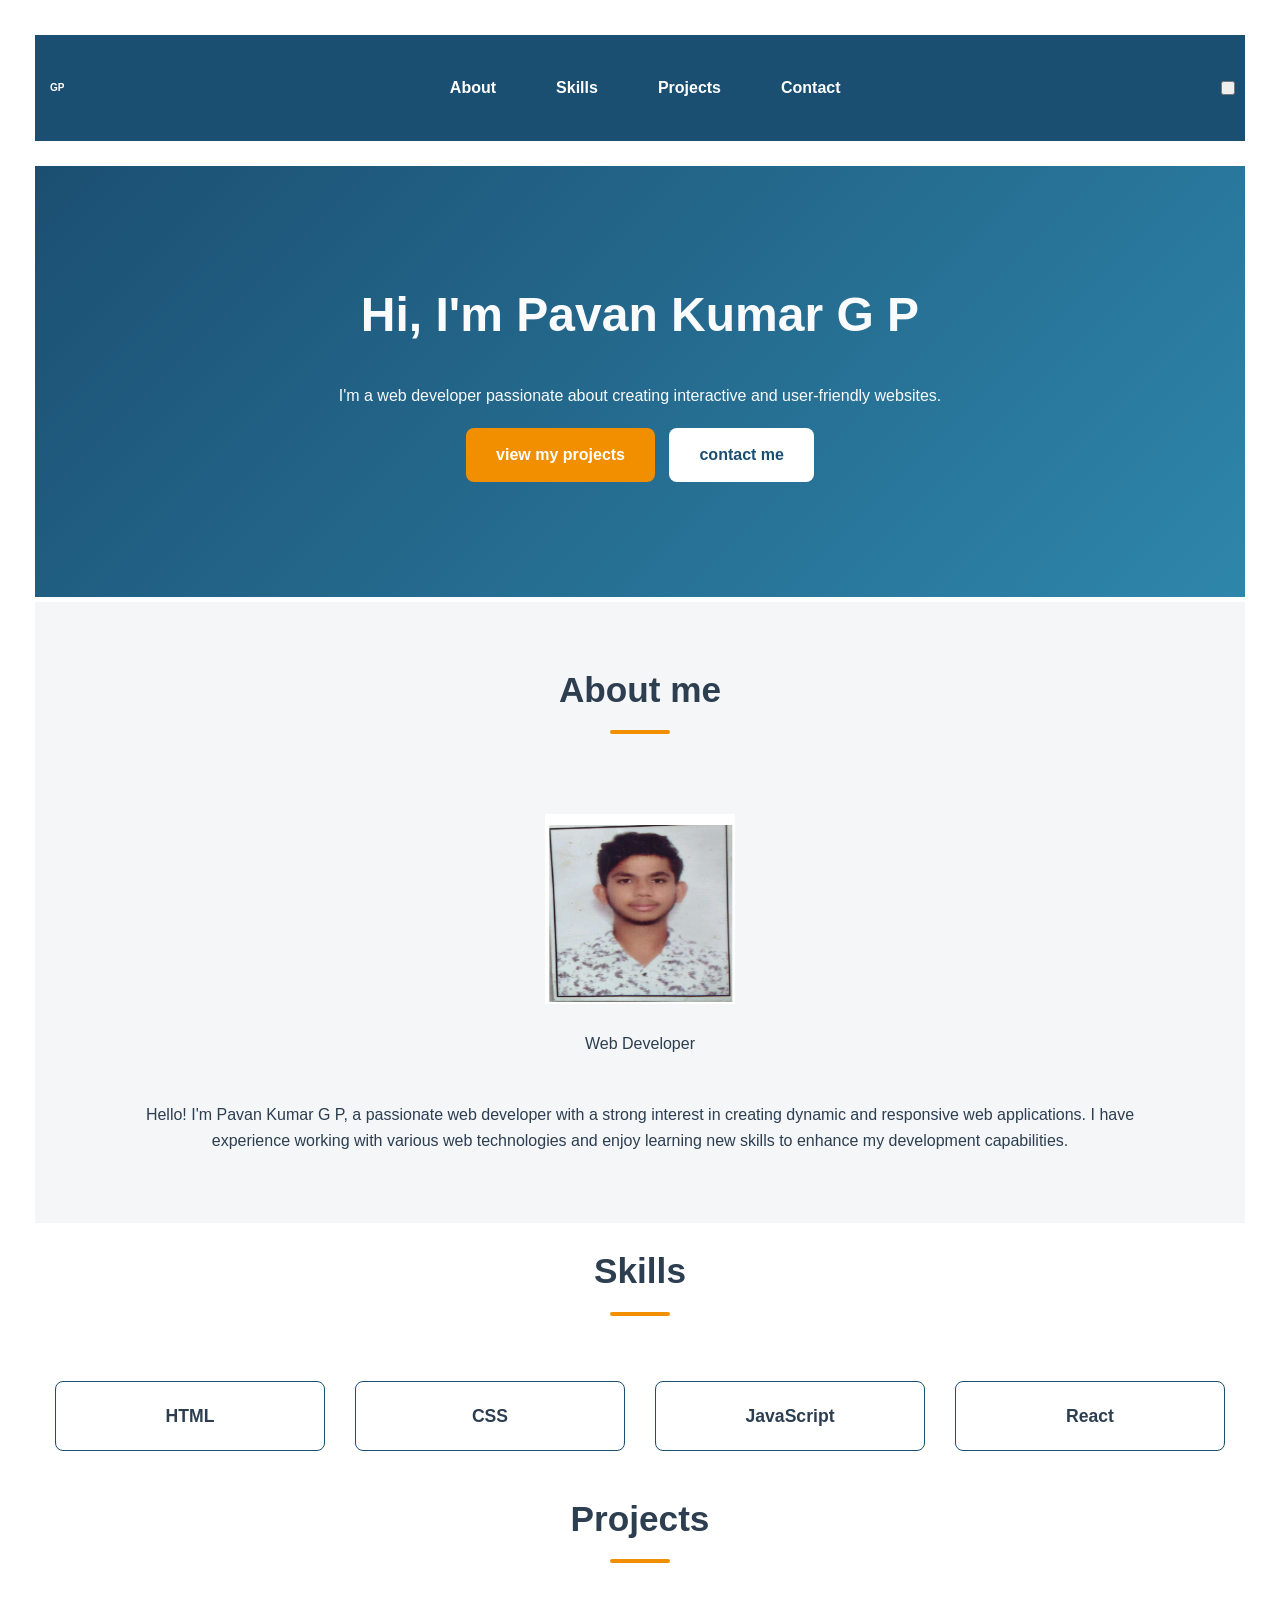
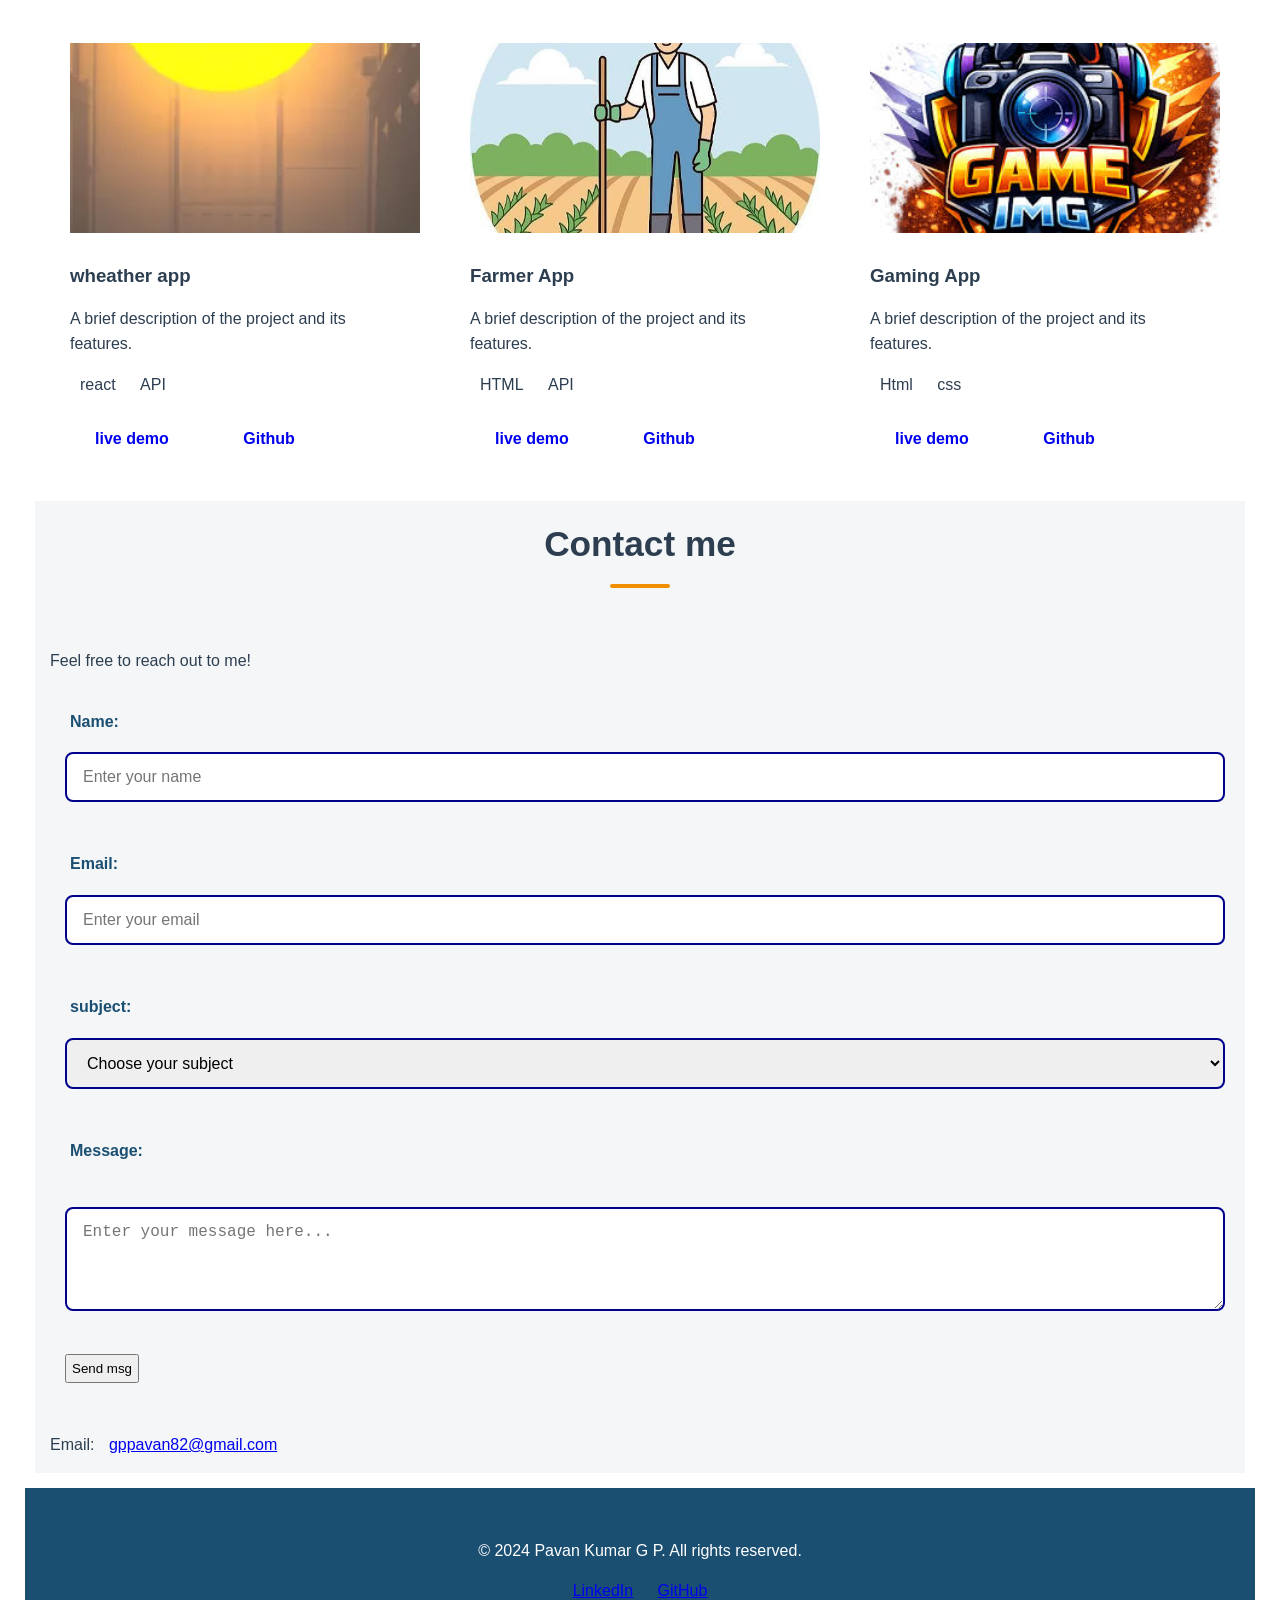
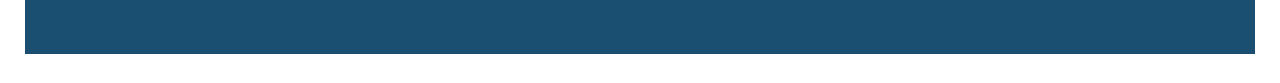
<file: project/index.html>
<!DOCTYPE html>
<html lang="en">
<head>
    <meta charset="UTF-8">
    <meta name="viewport" content="width=device-width, initial-scale=1.0">
    <link rel="stylesheet" href="style.css">
 
    <!-- SEO Meta Tags -->
    <title>Pavan Kumar G P| Web Developer Portfolio</title>
    <meta name="description" content="Full-stack web developer specializing
          in React and Node.js. Available for freelance projects.">
    <meta name="keywords" content="web developer, React, JavaScript, portfolio">
    <meta name="author" content="Pavan Kumar G P">
 
    <!-- Open Graph (for Facebook, LinkedIn, WhatsApp previews) -->
    <meta property="og:title" content="Pavan Kumar G P| Web Developer">
    <meta property="og:description" content="Check out my portfolio and projects!">
    <meta property="og:image" content="pavan pic.jpg">
    <meta property="og:url" content="https://pavankumargp.com">
    <meta property="og:type" content="website">
 
    <!-- Twitter Card -->
    <meta name="twitter:card" content="summary_large_image">
    <meta name="twitter:title" content="Pavan Kumar G P| Web Developer">
    <meta name="twitter:description" content="Check out my portfolio!">
 
</head>
<body>
    <header class="site-header">
         <nav class="navbar">
            <div class="logo">GP</div>
            <ul class="nav-links">
                <li><a href="#about">About</a></li>
                <li><a href="#skills">Skills</a></li>
                <li><a href="#projects">Projects</a></li>
                <li><a href="#contact">Contact</a></li>
            </ul>
            <button class="theme-toggle" title="toggle dark" aria-label="toggle darkmode">   
            </button>
            <button class="menu-toggle" title="toggle menu" aria-label="toggle menu" area-expanded="false">
                ≡
            </button>
        </nav>
    </header>
    <main>
        <section class="hero-section" id="hero">
           <h1>Hi, I'm Pavan Kumar G P</h1>
           <p class="tagline">I'm a web developer passionate about creating interactive and user-friendly websites.</p>
           <div class="hero-buttons">
               <a href="#projects" class="btn btn-primary">view my projects</a>
                <a href="#contact" class="btn btn-secondary">contact me</a>
           </div>
        </section>
    
    <section id="about" class="about-section">
        <h2>About me</h2>
        <div class="about-content">
            <figure>
                <img src="pavan pic.jpg" alt="profil pic" width="200px" height="200px">
                <figcaption>Web Developer</figcaption>
            </figure>
        </div>
        <div class="about-text">
            <p>Hello! I'm Pavan Kumar G P, a passionate web developer with a strong interest in creating dynamic and responsive web applications. I have experience working with various web technologies and enjoy learning new skills to enhance my development capabilities.</p  >
        </div>
        
    </section>

    <section id="skills" class="skills-section">
        <h2> Skills</h2>
        <div class="skills-grid">
           <div class="skill-item" data-level="90">HTML</div>
           <div class="skill-item" data-level="85">CSS</div>
           <div class="skill-item" data-level="80">JavaScript</div>
           <div class="skill-item" data-level="75">React</div>
        </div>
    </section>

    <section id="projects" class="projects-section">
        <h2>Projects</h2>

        <div class ="project-grid">
            <article class="project-card" data-id="1"  data-category="web development" >
            <img src="the-weather-project_19067.webp" alt="wheather app" width="200px" height="200px">
            <h3>wheather app</h3>
            <p>A brief description of the project and its features.</p>
            <div class = "project -tags">
                <span class="tag">react</span>
                <span class="tag">API</span>
            </div>
            <a href="#" class="btn">live demo</a>
            <a href="#" class="btn">Github</a>
            </article>

            <article class="project-card" data-id="2"  data-category="web development" >
            <img src="farmer.app.jpg" alt="farmer App" width="200px" height="200px">
            <h3>Farmer App</h3>
            <p>A brief description of the project and its features.</p>
            <div class = "project -tags">
                <span class="tag">HTML</span>
                <span class="tag">API</span>
            </div>
            <a href="#" class="btn">live demo</a>
            <a href="#" class="btn">Github</a>
            </article>

            <article class="project-card" data-id="3"  data-category="web development" >
            <img src="game.app.jpg" alt="gaming App" width="200px" height="200px">
            <h3>Gaming App</h3>
            <p>A brief description of the project and its features.</p>
            <div class = "project -tags">
                <span class="tag">Html</span>
                <span class="tag">css</span>
            </div>
            <a href="#" class="btn">live demo</a>
            <a href="#" class="btn">Github</a>
            </article>
        </div>
    </section>


    <section id="contact" class="contact-section">
        <h2>Contact me</h2>
        <p>Feel free to reach out to me!</p>
        <form action="https://www.ramaiahacademy.com/">

            <div class="form-group">
            <label for="name">Name:</label>
            <input type="text" id="name" name="name" placeholder="Enter your name" required>
            </div>

            <div class="form-group">
            <label for="email">Email:</label>
            <input type="email" id="email" name="email" placeholder="Enter your email" required>
            </div>

            <div class="form-group">
            <label for="subject">subject:</label>
            <select id="subject" name="subject">
                <option value="">Choose your subject</option>
                <option value="html">HTML</option>
                <option value="css">CSS</option>
                <option value="javascript">JavaScript</option>
                <option value="other">other</option>
            </select>
            </div>

            <div class="form-group">
                <label for="message">Message:</label><br>
                <textarea id="message" name="message" rows="4" cols="50" placeholder="Enter your message here..." required></textarea>
                <br><br>
                <button type="submit">Send msg</button>
            </div>

        </form>
        <p>Email: <a href="mailto:gppavan82@gmail.com">gppavan82@gmail.com</a></p>
    </section>


    </main>


    <footer class="site-footer">
        <p>&copy; 2024 Pavan Kumar G P. All rights reserved.</p>
        <nav aria-label="social">
            <a href="https://linkedin.com/in/pavankumargp" target="_blank">LinkedIn</a>
            <a href="https://github.com/pavankumargp" target="_blank">GitHub</a>
        </nav>
    </footer>
</body>
</html>
</file>
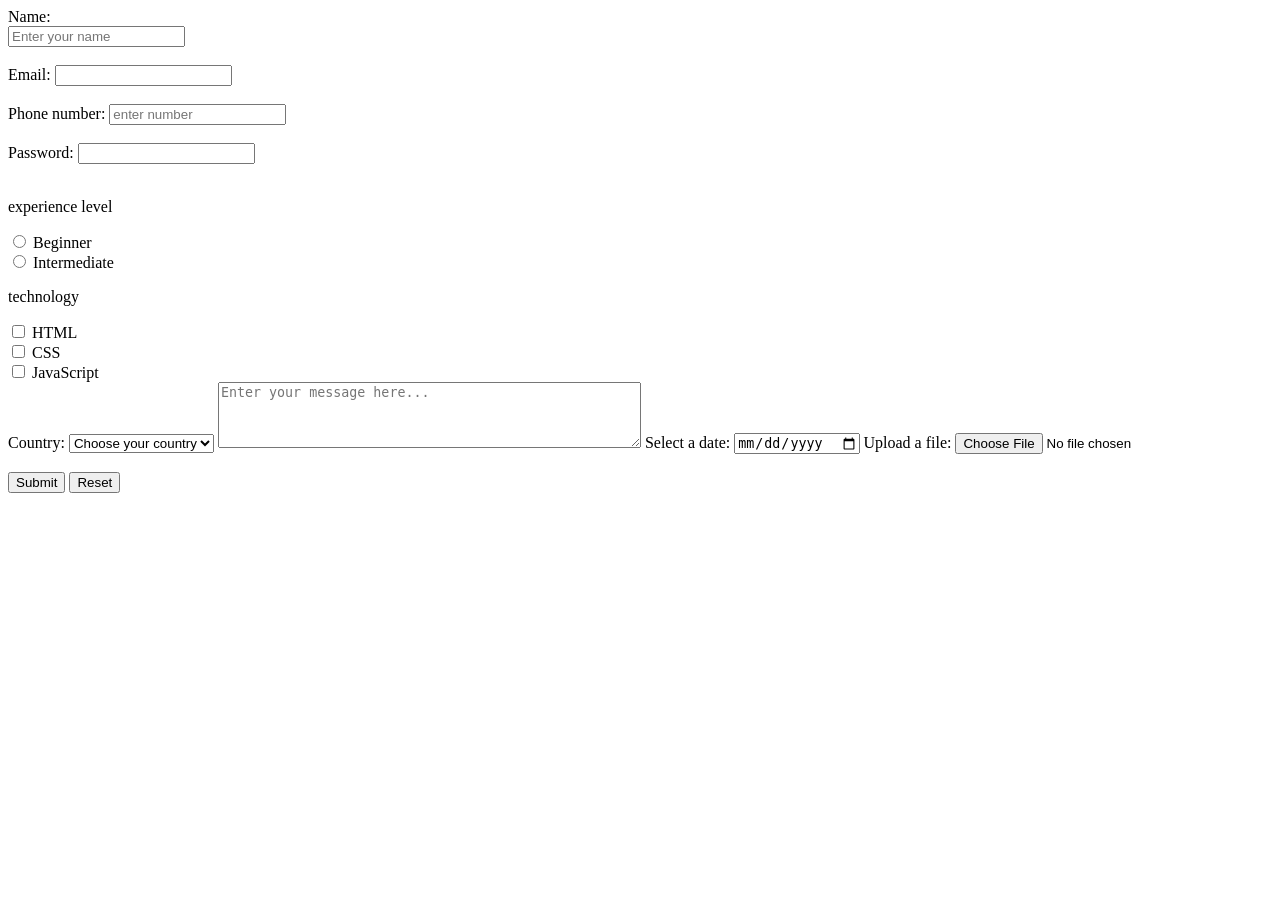
<file: form.html>
<!DOCTYPE html>
<html lang="en">
<head>
    <meta charset="UTF-8">
    <meta name="viewport" content="width=device-width, initial-scale=1.0">
    <title>Document</title>
</head>
<body>
    <form action="https://www.ramaiahacademy.com/">
        <!-- name -->
        <label for="name">Name:</label><br>
        <input type="text" id="name" name="name" placeholder="Enter your name" required>
        <br><br>
        <!-- email -->
        <label for="email">Email:</label>
        <input type="email" id="email" name="email" required>
        <br><br>
        <!-- phone -->
        <label for="phone">Phone number:</label>
        <input type="tel" placeholder="enter number" id="phone" name="phone" maxlength="10" required>
        <br><br>
        <!-- password -->
        <label for="password">Password:</label>
        <input type="password" id="password" name="password" minlength="6" maxlength="8" required>
        <br><br>
        <!-- radio button -->
         <p>experience level</p>
        <input type="radio" id="beginner" name="level" value="beginner">
        <label for="beginner">Beginner</label><br>
        <input type="radio" id="intermediate" name="level" value="intermediate">
        <label for="intermediate">Intermediate</label><br>
        <p>technology</p>
        <input type="checkbox" id="html" name="tech" value="html">
        <label for="html">HTML</label><br>
        <input type="checkbox" id="css" name="tech" value="css">
        <label for="css">CSS</label><br>
        <input type="checkbox" id="javascript" name="tech" value="javascript">
        <label for="javascript">JavaScript</label><br>
          <!-- country -->
        <label for="country">Country:</label>
        <select id="country" name="country">
            <option valve="choose your country">Choose your country</option>
            <option value="india">India</option>
            <option value="usa">USA</option>
            <option value="uk">UK</option>
            <option value="canada">Canada</option>
            </select>
            <!-- textarea -->
             <textarea id="message" name="message" rows="4" cols="50" placeholder="Enter your message here..."></textarea>
             <!-- date picker -->
                <label for="date">Select a date:</label>
                <input type="date" id="date" name="date">   

                <!-- file upload -->
                <label for="file">Upload a file:</label>
                <input type="file" id="file" name="file" accept=".jpg">
                <br><br>    
        <button type="submit">Submit</button>
        <button type="reset">Reset</button>

       
        
    </form>
</body>
</html>
</file>
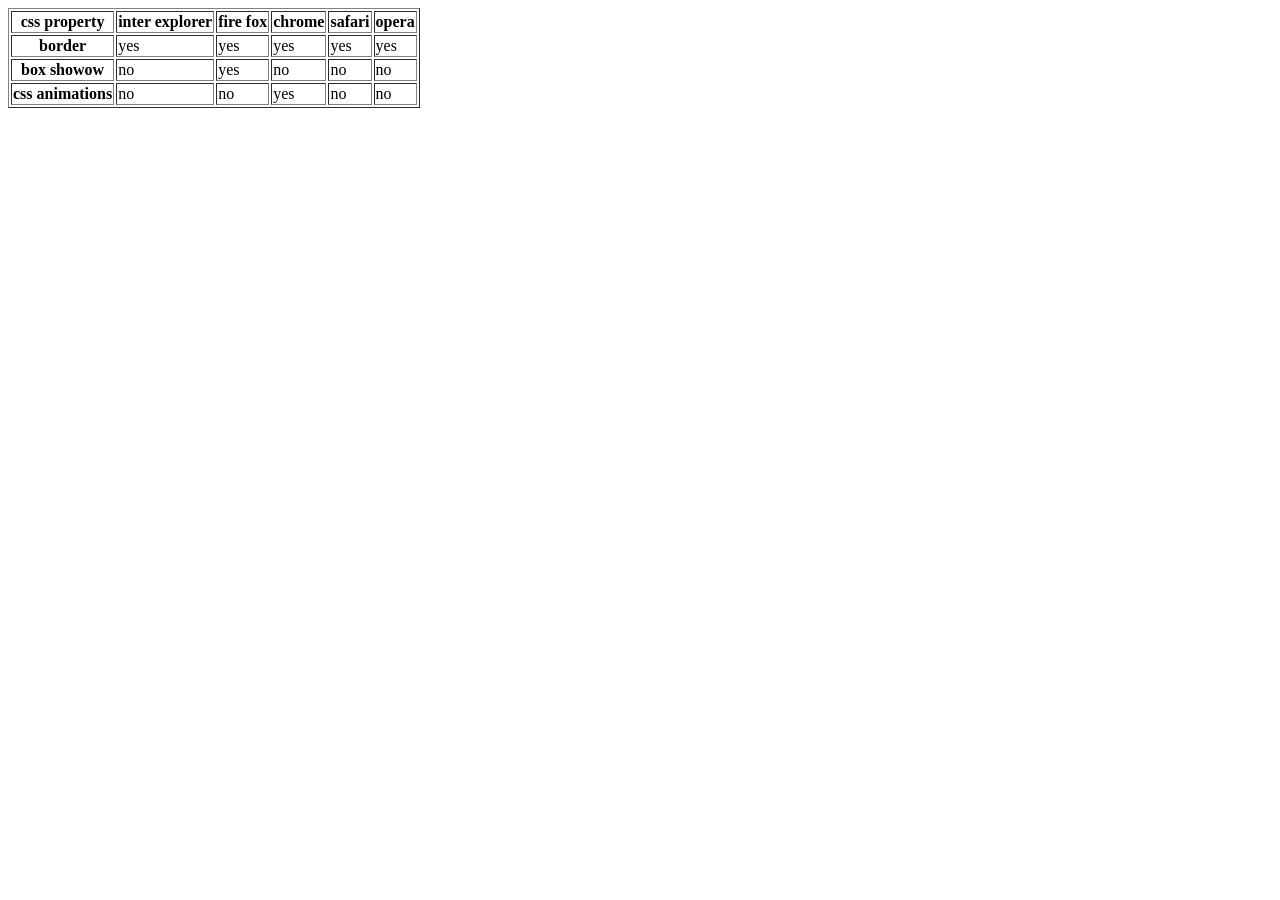
<file: table.html>
<!DOCTYPE html>
<html lang="en">
<head>
    <meta charset="UTF-8">
    <meta name="viewport" content="width=device-width, initial-scale=1.0">
    <title>Document</title>
</head>
<body>
    <table border="1px" >
        <tr>
            <th>css property</th>
            <th>inter explorer</th>
            <th>fire fox</th>
            <th>chrome</th>
            <th>safari</th>
            <th>opera</th>
        </tr>
        <tr>
            <th>border</th>
            <td>yes</td>
            <td>yes</td>
            <td>yes</td>
            <td>yes</td>
            <td>yes</td>
        </tr>
        <tr>
            <th>box showow</th>
            <td>no</td>
            <td>yes</td>
            <td>no</td>
            <td>no</td>
            <td>no</td>
        </tr>
        <tr>
            <th>css animations</th>
            <td>no</td>
            <td>no</td>
            <td>yes</td>
            <td>no</td>
            <td>no</td>
        </tr>
    </table>
</body>
</html>
</file>
<file: project/style.css>
*{
 box-sizing: border-box;
 margin: 5px;;
 padding: 5px;
}
:root{
 --primary:#1B4F72;
 --accent:#F18F01;
 --text:#2c3E50;
 --light:#f4f6f8;
 --white:#FFFFFF;
 --font-main: 'Segoe UI', Tahoma, Geneva, Verdana, sans-serif;
}
body{
 font-family:var(--font-main);
 color: var(--text);
 line-height:1.6;
 background-color: var(--white);

}
.navbar{
 background-color: var(--primary);
 display:flex;
 justify-content:space-between;
 align-items:center;
 padding: 20px 5px;
}
.site-header{
    position: sticky;
    top: 0;
    z-index: 10000;
}
.logo{
    color: var(--white);
    font-size: 10px;
    font-weight: bold;
}
.nav-links{
    list-style: none;
    display:flex;
    gap: 20px;
    
}
.nav-links a{
    text-decoration: none;
    color: var(--white);
    font-weight: bold;
}
.nav-links a:hover{
    color: var(--accent);
}
.hero-section{
    /* display:flex;
    flex-direction:column; */
    /* align-items:center; */
    /* justify-content:center;
    height: 100vh; */
    text-align:center;
    background:linear-gradient(135deg,var(--primary),#2e86ab);
    color: var(--white);
    padding:100px 5%;
}
.hero-section h1{
    font-size: 3rem;
    margin-bottom: 20px;
}
.about-section{
    padding: 50px 5%;
    background-color: var(--light);
    text-align: center;
}
.skills-grid{
    display:grid;
    grid-template-columns: repeat(auto-fit, minmax(200px, 1fr));
    gap: 20px;
    margin-top: 20px;
   
   
}
.skill-item{
    background-color: var(--white);
    border: 1px solid var(--primary);
    border-radius: 8px;
    text-align: center;
    padding: 20px 20px;
    font-weight: bold;
    font-size: 1.1rem;
    transition: all 0.3s ;

}
.skill-item:hover{
    background-color: var(--primary);
    color: var(--white);
    transform: translateY(-8px);
    box-shadow: 0 4px 15px rgba(0,0,0,0.1);
}
.project-grid{
    display:grid;
    grid-template-columns: repeat(auto-fit, minmax(250px, 1fr));
    gap: 20px;
    margin-top: 20px;
}
.project-card{
    background-color: var(--white);
    /* border: 1px solid var(--primary); */
    border-radius: 16px;
    overflow:hidden;
    flex-direction: column;
    transition: all 0.3s ;
    
}
.project-card:hover{
    transform: translateY(-8px);
    box-shadow: 0 4px 15px rgba(0,0,0,0.1);
}
.project-card img{
    height: 200px;
    width: 100%;
    object-fit: cover;

}
.btn{
    display: inline-block;
    padding: 12px 28px;
    border-radius: 8px;
    text-decoration: none;
    font-weight: 600;
    font-size: 1rem;
    border: 2px solid transparent;

}
.btn-primary{
    background-color: var(--accent);
    color: white;

}
.btn-primary:hover{
    background: transparent;
    border-color: var(--accent);

}
.btn-secondary{
    background-color: white;
    color:var(--primary) ;

}
.btn-secondary:hover{
    background-color:transparent ;
    border-color: var(--white);
    color: var(--white);
}
section h2{
    font-size: 2.2rem;
    text-align: center;
    position: relative;
    margin-bottom: 50px;

}
section h2::after{
    content: "";
    display: block;
    width: 60px;
    height: 4px;
    background-color: var(--accent);
    margin: 12px auto 0;
    border-radius: 2px;
}
@keyframes fadeinup {
    from{opacity: 0;transform: translatey(30px);}
    to{opacity: 1;transform: translatey(0);}
    
}
.hero-section h1{
    animation: fadeinup 0.8 ease 0.2s both;

}
.tagline{
    animation: fadeinup 0.8 ease 0.4s both;
}
.hero-button{
    animation: fadeinup 0.8 ease 0.6s both;
}
.contact-section{
    background-color: var(--light);
    
}
#contact-form{
    max-width: 600px;
    margin: 0 auto;

}
.form-group{
    margin-bottom: 24px;
}
.form-group label{
    display: block;
    font-weight: 600;
    margin-bottom: 8px;
    color: var(--primary);
}
.form-group input,
.form-group textarea,
.form-group select{
    width: 100%;
    padding: 14px 16px;
    border: 2px solid darkblue;
    border-radius: 8px;
    font-size: 1rem;
    transition: border-color 0.3s;

}
.form-group input:focus,
.form-group textarea:focus{
    outline: none;
    border-color: var(--primary);
    box-shadow: 0 0 0 3px rgba(27,79,114,0.15);
}
.site-footer{
    background-color: var(--primary);
    color: var(--white);
    text-align: center;
    padding: 40px 5%;
}
@media(max-width:768px){
    .nav-links{
        display: none;
    }
    .menu-toggle{
        display: block;
    }
    .hero-section h1{
        font-size: 2rem;
    }
    .project-grid{
        grid-template-columns: 1fr;
    }

}
.menu-toggle{
    display: none;
    background: none;
    border: none;
    color: #FFF;
    font-size: 30px;
    cursor: pointer;
}
@media(max-width:768px){
    .menu-toggle{
        display: none;
    }
    .nav-links{
        display: none;
        position: absolute;
        top: 70px;
        left: 0;
        width: 100%;
        background: #1B4F72;
        flex-direction:column;
        text-align: center;
        padding: 20px 0;
        gap: 20px;
    }
    .nav-links.open{
        display: flex;
    }
}
</file>
